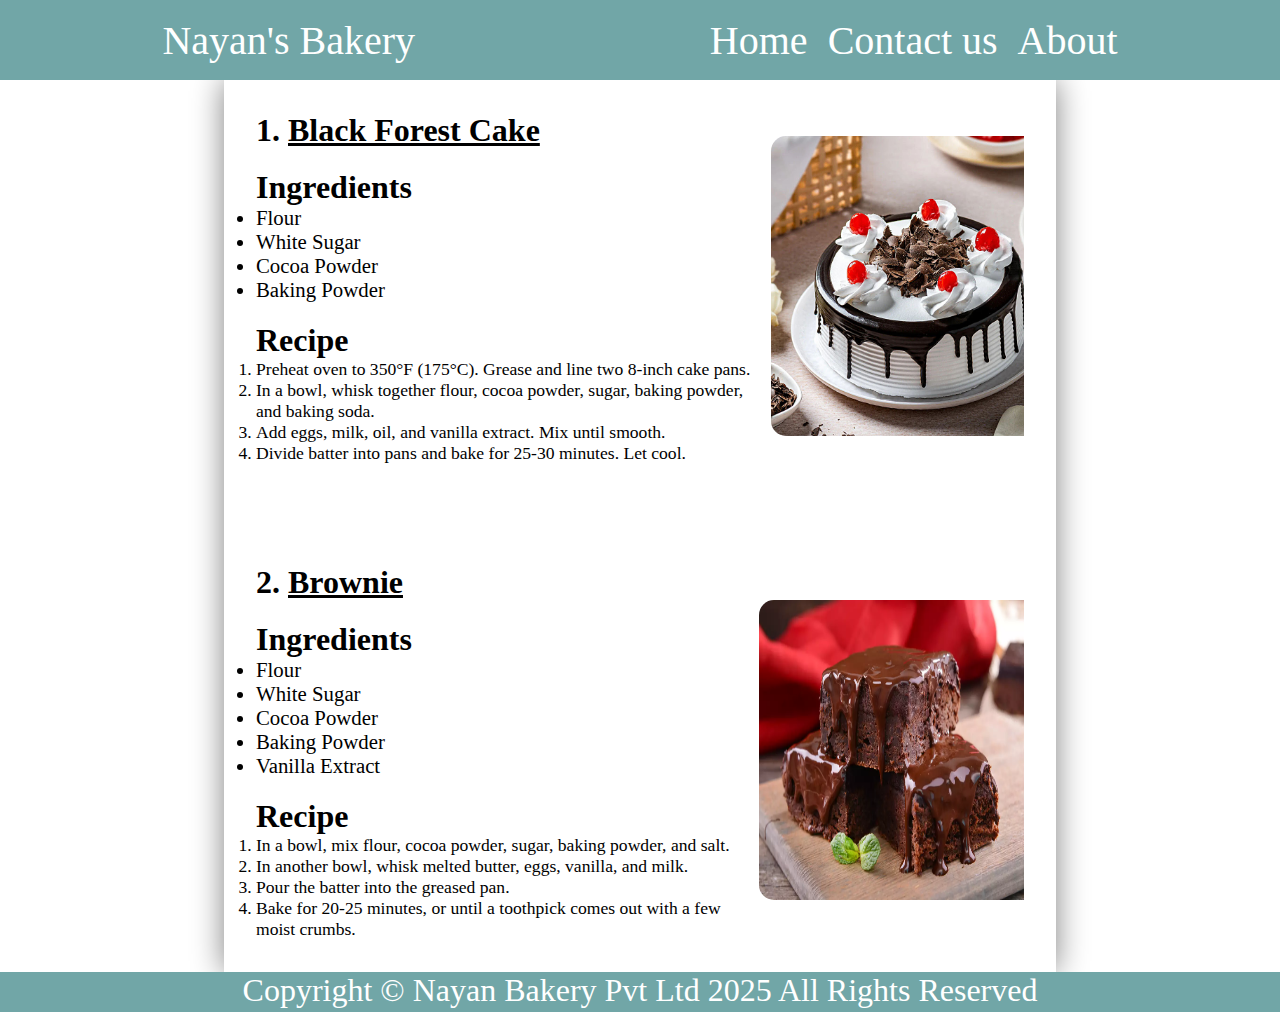
<file: index.html>
<!DOCTYPE html>
<html lang="en">
<head>
    <meta charset="UTF-8">
    <meta name="viewport" content="width=device-width, initial-scale=1.0">
    <title>Nayan's Bakery</title>
    <link rel="stylesheet" href="style.css">
</head>
<body>
    <div class="cont">
        <header>
            <div class="navcont">
                <nav>
                <ul id="navlist">
                    <li>
                        <p id="Logo">Nayan's Bakery</p>
                    </li>
                    <li>
                        <div id="items">
                            <a href="#">Home</a>
                            <a href="#">Contact us</a>
                            <a href="#">About</a>
                        </div>
                    </li>
                </ul>
            </nav>
            </div>
        </header>
        
        <main>
            <div class="contentbox">
                <!-- item1 -->
                <section>
                    <div class="item">
                        <div class="leftbox">
                            <h2>1. <u>Black Forest Cake</u></h2>
                            <div>
                                <h2>Ingredients</h2>
                            <ul class="ingre">
                                <li>Flour</li>
                                <li>White Sugar</li>
                                <li>Cocoa Powder</li>
                                <li>Baking Powder</li>
                            </ul>
                            </div>
                            <div>
                                <h2>Recipe</h2>
                            <ol class="reci">
                                <li>Preheat oven to 350°F (175°C). Grease and line two 8-inch cake pans.</li>
                                <li>In a bowl, whisk together flour, cocoa powder, sugar, baking powder, and baking soda.</li>
                                <li>Add eggs, milk, oil, and vanilla extract. Mix until smooth.</li>
                                <li>Divide batter into pans and bake for 25-30 minutes. Let cool.</li>
                            </ol>
                            </div>
                        </div>
                        <div class="rightbox">
                            <div class="overlay">
                                <span>Click here to Buy</span>
                            </div>
                            <img src="blackforest.jpg" alt="cake">
                        </div>
                    </div>
                </section>
                <section>

                    <div class="item">
                    <div class="leftbox">
                        <h2>2. <u>Brownie</u></h2>
                        <div>
                            <h2>Ingredients</h2>
                        <ul class="ingre">
                            <li>Flour</li>
                            <li>White Sugar</li>
                            <li>Cocoa Powder</li>
                            <li>Baking Powder</li>
                            <li>Vanilla Extract</li>
                        </ul>
                        </div>
                        <div>
                            <h2>Recipe</h2>
                        <ol class="reci">
                            <li>In a bowl, mix flour, cocoa powder, sugar, baking powder, and salt.</li>
                            <li>In another bowl, whisk melted butter, eggs, vanilla, and milk.</li>
                            <li>Pour the batter into the greased pan.</li>
                            <li>Bake for 20-25 minutes, or until a toothpick comes out with a few moist crumbs.</li>
                        </ol>
                        </div>
                    </div>
                    <div class="rightbox">
                        <img src="Brownie.webp" alt="brownie">
                        <div class="overlay">
                            <span>Click here to Buy</span>
                        </div>
                    </div>
                </div>
                </section>
            </div>
        </main>

        <footer>
            <div class="footerbox">
                <p>
                    Copyright &copy; Nayan Bakery Pvt Ltd 2025 All Rights Reserved
                </p>
            </div>
        </footer>
    </div>
</body>
</html>
</file>
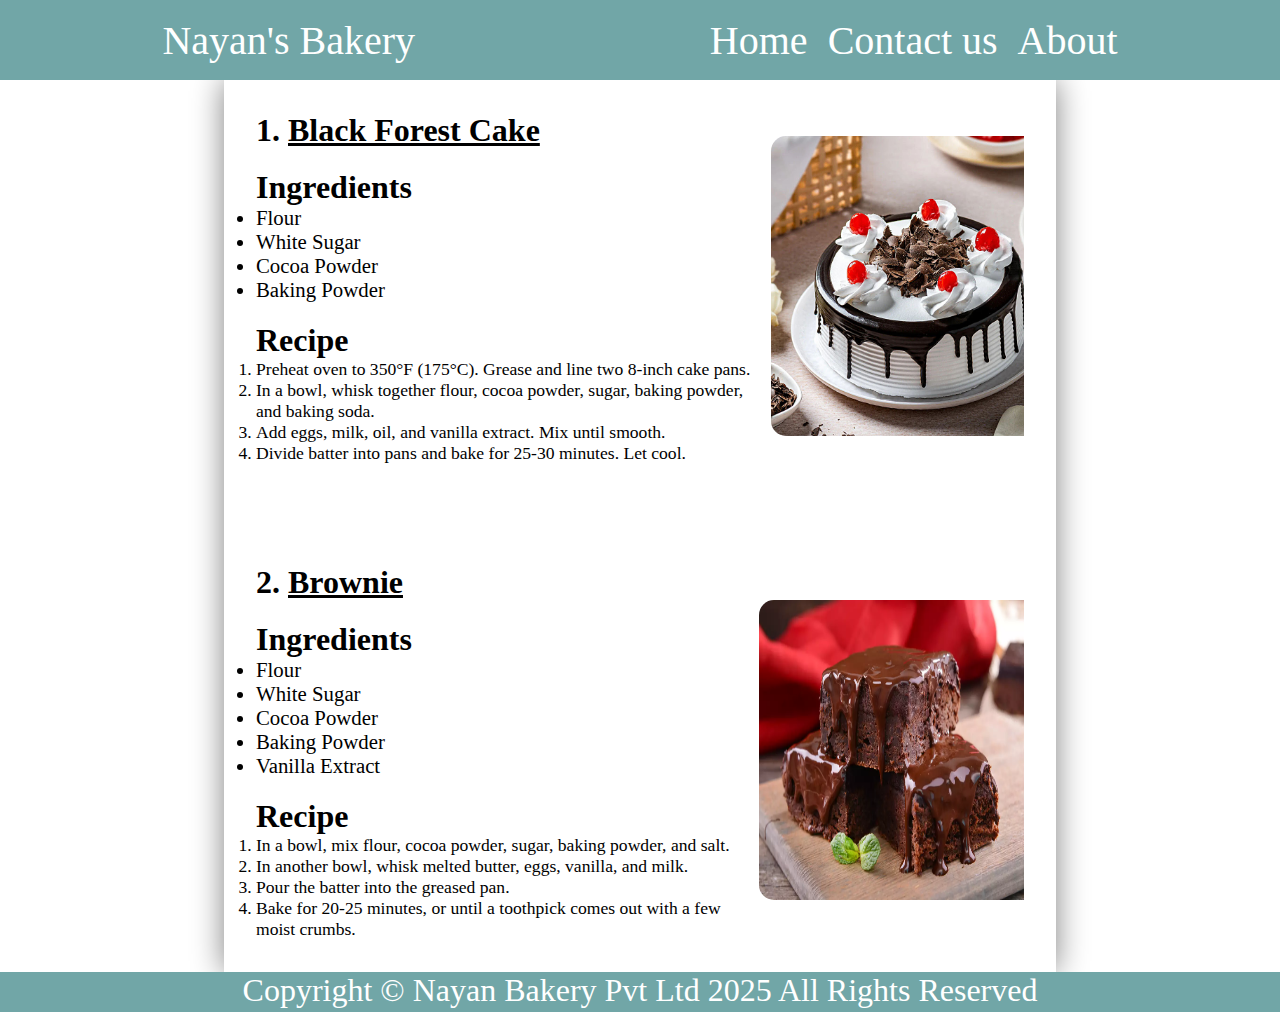
<file: main.html>
<!DOCTYPE html>
<html lang="en">
<head>
    <meta charset="UTF-8">
    <meta name="viewport" content="width=device-width, initial-scale=1.0">
    <title>Nayan's Bakery</title>
    <link rel="stylesheet" href="style.css">
</head>
<body>
    <div class="cont">
        <header>
            <div class="navcont">
                <nav>
                <ul id="navlist">
                    <li>
                        <p id="Logo">Nayan's Bakery</p>
                    </li>
                    <li>
                        <div id="items">
                            <a href="#">Home</a>
                            <a href="#">Contact us</a>
                            <a href="#">About</a>
                        </div>
                    </li>
                </ul>
            </nav>
            </div>
        </header>
        
        <main>
            <div class="contentbox">
                <!-- item1 -->
                <section>
                    <div class="item">
                        <div class="leftbox">
                            <h2>1. <u>Black Forest Cake</u></h2>
                            <div>
                                <h2>Ingredients</h2>
                            <ul class="ingre">
                                <li>Flour</li>
                                <li>White Sugar</li>
                                <li>Cocoa Powder</li>
                                <li>Baking Powder</li>
                            </ul>
                            </div>
                            <div>
                                <h2>Recipe</h2>
                            <ol class="reci">
                                <li>Preheat oven to 350°F (175°C). Grease and line two 8-inch cake pans.</li>
                                <li>In a bowl, whisk together flour, cocoa powder, sugar, baking powder, and baking soda.</li>
                                <li>Add eggs, milk, oil, and vanilla extract. Mix until smooth.</li>
                                <li>Divide batter into pans and bake for 25-30 minutes. Let cool.</li>
                            </ol>
                            </div>
                        </div>
                        <div class="rightbox">
                            <div class="overlay">
                                <span>Click here to Buy</span>
                            </div>
                            <img src="blackforest.jpg" alt="cake">
                        </div>
                    </div>
                </section>
                <section>

                    <div class="item">
                    <div class="leftbox">
                        <h2>2. <u>Brownie</u></h2>
                        <div>
                            <h2>Ingredients</h2>
                        <ul class="ingre">
                            <li>Flour</li>
                            <li>White Sugar</li>
                            <li>Cocoa Powder</li>
                            <li>Baking Powder</li>
                            <li>Vanilla Extract</li>
                        </ul>
                        </div>
                        <div>
                            <h2>Recipe</h2>
                        <ol class="reci">
                            <li>In a bowl, mix flour, cocoa powder, sugar, baking powder, and salt.</li>
                            <li>In another bowl, whisk melted butter, eggs, vanilla, and milk.</li>
                            <li>Pour the batter into the greased pan.</li>
                            <li>Bake for 20-25 minutes, or until a toothpick comes out with a few moist crumbs.</li>
                        </ol>
                        </div>
                    </div>
                    <div class="rightbox">
                        <img src="Brownie.webp" alt="brownie">
                        <div class="overlay">
                            <span>Click here to Buy</span>
                        </div>
                    </div>
                </div>
                </section>
            </div>
        </main>

        <footer>
            <div class="footerbox">
                <p>
                    Copyright &copy; Nayan Bakery Pvt Ltd 2025 All Rights Reserved
                </p>
            </div>
        </footer>
    </div>
</body>
</html>
</file>
<file: style.css>
*{
    margin: 0;
    padding: 0;
    box-sizing: border-box;
}
.container{
    height: 100vh;
    width: 100vw;
    overflow-x: none;
}
.navcont{
    width:100vw;
    background-color: rgb(113, 166, 167);
    min-height: 80px;
    display: flex;
    justify-content: center;
    align-items: center;
    position: relative;
}
.nav{
    width: 100%;
    overflow-x: none;
    padding-right: 2rem;
}
#navlist{
    width: 100vw;
    list-style: none;
    /* margin-left: 20px;
    margin-right: 20px; */
    font-size: 2.5rem;
    display: flex;
    justify-content: space-around;
    align-items: center;
    padding: 15px;
}
#Logo{
    font-size: 2.5rem;
    color: white;
}
a{
    text-decoration: none;
    color: white;
}
#items{
    display: flex;
    gap: 20px;
}
.contentbox{
    width: 65%;
    margin: auto;
    /* border: 1px solid black; */
    background-color: white;
    display: flex;
    flex-direction: column;
    gap: 100px;
    padding: 2rem;
    box-shadow: 0px 0px 30px grey;
}
.footerbox{
    width:100vw;
    background-color: rgb(113, 166, 167);
    text-align: center;
    min-height: 40px;
}
.footerbox p{
    color: white;;
    font-size: 2rem;
}
.item{
    display: flex;
    justify-content: space-around;
    align-items: center;
}
.rightbox{
    position: relative;
    overflow: hidden;
    transition: all 0.6s linear 0s;
}
.rightbox img{
    width: 300px;
    height: 300px;
    border-radius: 15px;
    transition: all 0.6s linear 0s;
}
.rightbox:hover{
    transform: scale(1.2);
    border-radius: 15px;
}
.rightbox .overlay{
    position: absolute;
    top: 0;
    left: 0;
    height: 100%;
    width: 100%;
    background-color: rgba(36, 34, 34, 0.713);
    display: flex;
    align-items: center;
    justify-content: center;
    opacity:0;
    transition: all 0.3s linear 0s;
    border-radius: 15px;
}
.rightbox:hover .overlay{
    opacity: 1;
}
.rightbox .overlay span{
    color: white;
    font-size: 1.2rem;
}
.leftbox{
    display: flex;
    flex-direction:column;
    gap:20px;
}
h2{
    font-size: 2rem;
}
.ingre{
    font-size: 1.3rem;
}
.reci{
    font-size: 1.1rem;
    flex-wrap: wrap;
}
</file>
